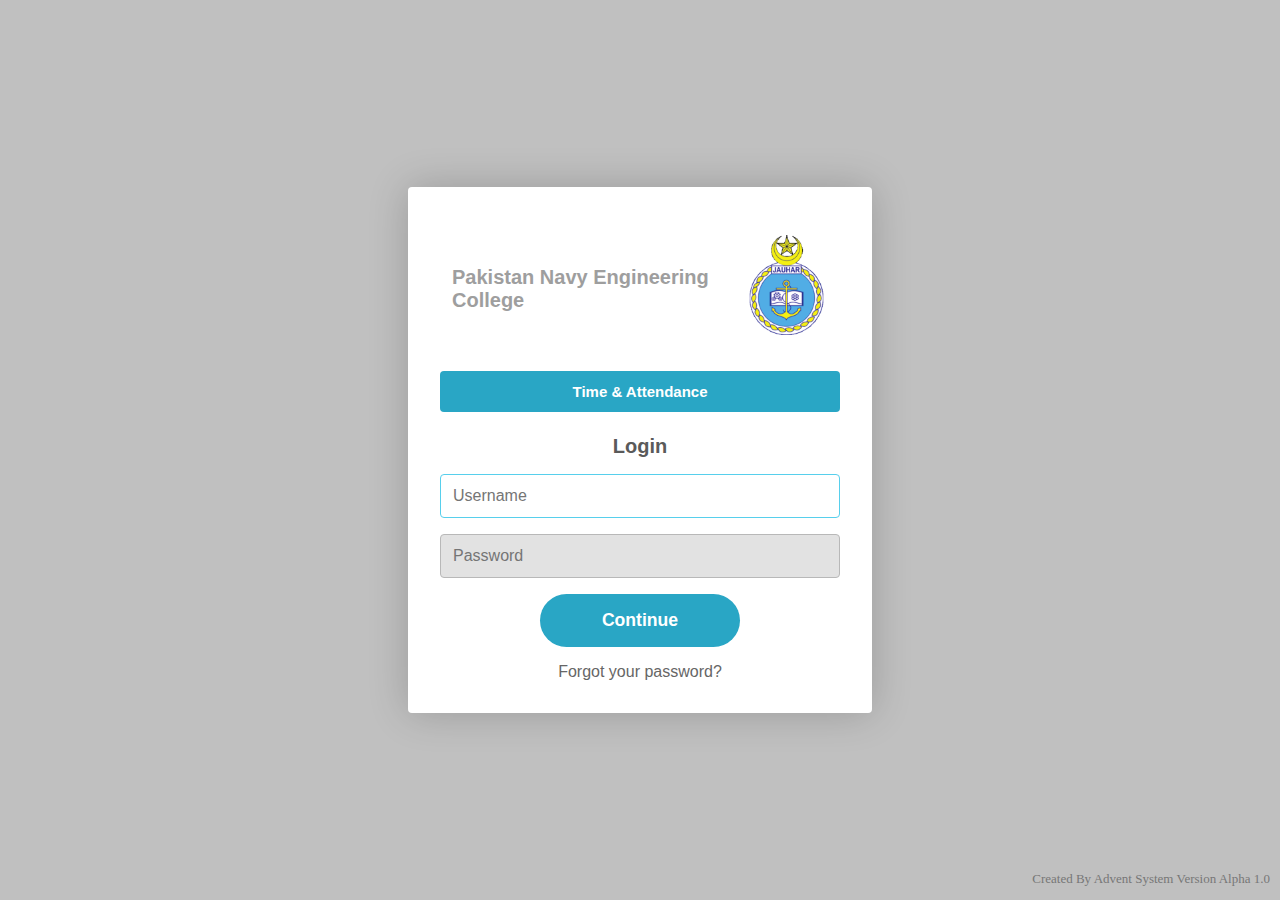
<file: index.html>
<!DOCTYPE html>
<html lang="en">
<head>
    <meta charset="UTF-8">
    <meta http-equiv="X-UA-Compatible" content="IE=edge">
    <meta name="viewport" content="width=device-width, initial-scale=1.0">
    <title>Login Portal</title>
    <link rel = shortcut icon href="/assets/favicon.ico">
    <link rel="stylesheet" href="main.css">
</head>
<body>
    <div class="container">
        <h2 class="pnec">Pakistan Navy Engineering College <img src="1pnec.png" class="logo"><h3 class="software_name"> Time & Attendance</h3></h2>
        
        <form class="form " id="login" action="home.html" method="POST">
            <h1 class="form_title ">Login</h1>
            <div class="form_message form_message_error"></div>
            <div class="form_input_group">
                <input type="text" class="form_input" name="" required="" autofocus placeholder="Username">
                <div class="form_input_message_error"></div>
            </div>
            <div class="form_input_group">
                <input type="password" class="form_input" name="" required="" autofocus placeholder="Password">
                <div class="form_input_message_error"></div>
            </div>
            <input class="form_button"type="submit" value="Continue"></input>
            <p class="form_text">
                <a href="#" class="form_link">Forgot your password?</a>
            </p>
            <!--<p class="form_text">
                <a  class="form_link" id="createaccount">Dont have an account? Create Account</a>
            </p>-->
          
        </form>
    </div> 
    <script src="main.js"></script>
    <footer div="footer">
        <p> Created By Advent System Version Alpha 1.0 </p>
    </footer>
</body>

</html>
</file>
<file: main.css>
body{
    --background: rgb(192, 192, 192);
    --backdrop: url("backdrop.jpg");
    --color-error: red;
    --color-success: green;
    --border-radius: 4px;
    --button-color: rgb(41, 166, 197);
    --button-color-hover: rgb(96, 195, 219);
    background: var(--background);

    margin: 0;
    height: 100vh;
    display: flex;
    align-items: center;
    justify-content: center;
    font-size: 18px;
}
footer{
    position: absolute;
    bottom: 0;
    right: 0;
    background: var(--background);
    box-shadow: #777;
    border-radius: 10px;
    box-sizing: border-box;
    font-size: small;
    color: #777;
    padding-right: 10px;
}
.pnec{
    display: flex;
    align-items: center;
    justify-content: left;
    text-align: left;
    font-size: 20px;
    background: #fff;
    color: #9e9e9e;
    padding: 3%;
    padding-top: 0;
    font-weight: bold;
    border-radius: var(--border-radius);
}
.software_name{
    display: flex;
    align-items: center;
    justify-content: center;
    text-align: center;
    font-size: 15px;
    background: var(--button-color);
    color: #ffffff;
    padding: 3%;
    font-weight: bold;
    border-radius: var(--border-radius);
}
.logo{
    max-height: 100px;
    max-width: 150px;
   display: block;
   margin-left: auto;
   margin-right: auto;
   padding-bottom: 2%;
    
}
.container{
    width: 400px;
    max-width: 400px;
    margin: 1rem;
    padding: 2rem;
    box-shadow: 0 0 40px rgba(0,0,0,0.2);
    border-radius: var(--border-radius);
    background: #fff;
}
.container,
.form_input,
.form_button {
    font: 500 1rem 'Quicksand', sans-serif;
}
.form_title{
    padding-top: 2%;
    margin-bottom: 1rem;
    text-align: center;
    font-size: 20px;
    color: #5a5a5a;
}
.form > *:first-child{
    margin-top: 0;
}
.form > *:last-child{
    margin-bottom: 0;
}
.form_message{
    text-align: center;
    margin-bottom: 1rem;
}
.form_message_success{
    color: var(--color-success)
}
.form_message_error{
    color: var(--color-error)
}
.form_input_group{
    margin-bottom: 1rem;
}
.form_input{
    display: block;
    width: 100%;
    padding: 0.75rem;
    box-sizing: border-box;
    border-radius: var(--border-radius);
    border: 1px solid   rgb(184, 184, 184);
    outline: none;
    background: #e2e2e2;
    transition: background 0.2s border-color 0.2s;
}

.form_input:focus{
    border-color:  rgb(87, 207, 236);
    background: #fff;
}

.form_input_error{
    color: var(--color-error);
    border-color: var(--color-error);
}

.form_input_message_error{
    margin-top: 0.5rem;
    font-size: 0.85rem;
    color: var(--color-error);
}
.form_button{
    display: flex;
    align-items: center;
    justify-content: center;
    width: 50%;
    margin: auto;
    padding: 1rem 2rem;
    font-weight: bold;
    font-size: 1.1rem;
    color: #fff;
    border: none;
    border-radius: 30px;
    outline: none;
    cursor: pointer;
    background: var(--button-color);
}
.form_button:hover{
    background: var(--button-color-hover);
}
.form_button:active{
    transform: scale(0.98);
}
.form_text{
    text-align: center;

}
.form_link {
    color: rgb(102, 102, 102);
    text-decoration: none;
    cursor: pointer;
}
.form_link:hover{
    text-decoration: underline;
}


/*PAGE 2 HOME*/

.header
{
    height: 100vh;
    width: 100%;
    position: absolute;
}

nav{
    display: flex;
    align-items: center;
    justify-content: space-between;
}
.main_logo{
    padding-left: 1%;
    padding-top: 0;
    width: 80px;
}
.mainnav{
    background: white;

}
.navlinks{
    padding: 28px 0;
}
.navlinks li{
    display: inline-block;
    margin: 0 15px;
}
.navlinks li a{
    text-decoration: none;
    color: #000000;
    padding: 5px 0;
    position: relative;
}
.navlinks li a::after{
    content: '';
    background: #7bc7eb;
    width: 0;
    height: 2px;
    position: absolute;
    bottom: 0;
    left: 0;
    transition: 0.5s;
}
.navlinks li a:hover::after{
width: 100%;
}
.h4{
    font-size: 20px;
    color: #c2c2c2;
}
.data{
position:absolute;
top: 50%;
left: 50%;
transform: translate(-50%, -50%);
width: 600px;
min-height: 400px;
background: #fff;
box-shadow: 0 15px 50px rgba(0, 0, 0, .5);
padding: 50px;
box-sizing: border-box;
align-items: center;
justify-content: space-between;
}
.navdata{
    padding: 28px 0;
    text-align: center;
    display: flex;
    align-items: center;
    justify-content: space-between;
}  
   /* Dropdown Button */
.dropbtn {
    display: flex;
    align-items: center;
    justify-content: space-between;
    background-color: var(--button-color);
    color: white;
    padding: 16px;
    font-size: 16px;
    border: none;
    border-radius: var(--border-radius);
  }
  
  /* The container <div> - needed to position the dropdown content */
  .shift {
    
    position: relative;
    display: inline-block;
  }
  
  /* Dropdown Content (Hidden by Default) */
  .shift-content {
    display: none;
    position: absolute;
    background-color: #f1f1f1;
    min-width: 160px;
    box-shadow: 0px 8px 16px 0px rgba(0,0,0,0.2);
    z-index: 1;
  }
  
  /* Links inside the dropdown */
  .shift-content a {
    color: black;
    padding: 12px 16px;
    text-decoration: none;
    display: block;
  }
  
  /* Change color of dropdown links on hover */
  .shift-content a:hover {background-color: #ddd;}
  
  /* Show the dropdown menu on hover */
  .shift:hover .shift-content {display: block;}
  
  /* Change the background color of the dropdown button when the dropdown content is shown */
  .shift:hover .dropbtn {background-color: #87cae9;} 


     /* Dropdown Button */
.dropbtn {
    background-color: var(--button-color);
    color: white;
    padding: 16px;
    font-size: 16px;
    border: none;
  }
  
  /* The container <div> - needed to position the dropdown content */
  .dep {
    position: relative;
    display: inline-block;
  }
  
  /* Dropdown Content (Hidden by Default) */
  .dep-content {
    display: none;
    position: absolute;
    background-color: #f1f1f1;
    min-width: 160px;
    box-shadow: 0px 8px 16px 0px rgba(0,0,0,0.2);
    z-index: 1;
  }
  
  /* Links inside the dropdown */
  .dep-content a {
    color: black;
    padding: 12px 16px;
    text-decoration: none;
    display: block;
  }
  
  /* Change color of dropdown links on hover */
  .dep-content a:hover {background-color: #ddd;}
  
  /* Show the dropdown menu on hover */
  .dep:hover .dep-content {display: block;}
  
  /* Change the background color of the dropdown button when the dropdown content is shown */
  .dep:hover .dropbtn {background-color: var(--button-color-hover);} 


    /* Dropdown Button */
.dropbtn {
    background-color: var(--button-color);
    color: white;
    padding: 16px;
    font-size: 16px;
    border: none;
  }
  
  /* The container <div> - needed to position the dropdown content */
  .tnd {
    position: relative;
    display: inline-block;
  }
  
  /* Dropdown Content (Hidden by Default) */
  .tnd-content {
    display: none;
    position: absolute;
    background-color: #f1f1f1;
    min-width: 160px;
    box-shadow: 0px 8px 16px 0px rgba(0,0,0,0.2);
    z-index: 1;
  }
  
  /* Links inside the dropdown */
  .tnd-content a {
    color: black;
    padding: 12px 16px;
    text-decoration: none;
    display: block;
  }
  
  /* Change color of dropdown links on hover */
  .tnd-content a:hover {background-color: #ddd;}
  
  /* Show the dropdown menu on hover */
  .tnd:hover .tnd-content {display: block;}
  
  /* Change the background color of the dropdown button when the dropdown content is shown */
  .tnd:hover .dropbtn {background-color: #87cae9;} 

  .download {
    position: absolute;
    right:13%;
    bottom: 5%;
    display: flex;
    align-items:center;
    justify-content: left;
    background-color: #41cc4d;
    color: white;
    padding: 16px;
    font-size: 16px;
    border: none;
    cursor: pointer;
    border-radius: var(--border-radius);
}
.download:hover {background-color: #60e06b;}
</file>
